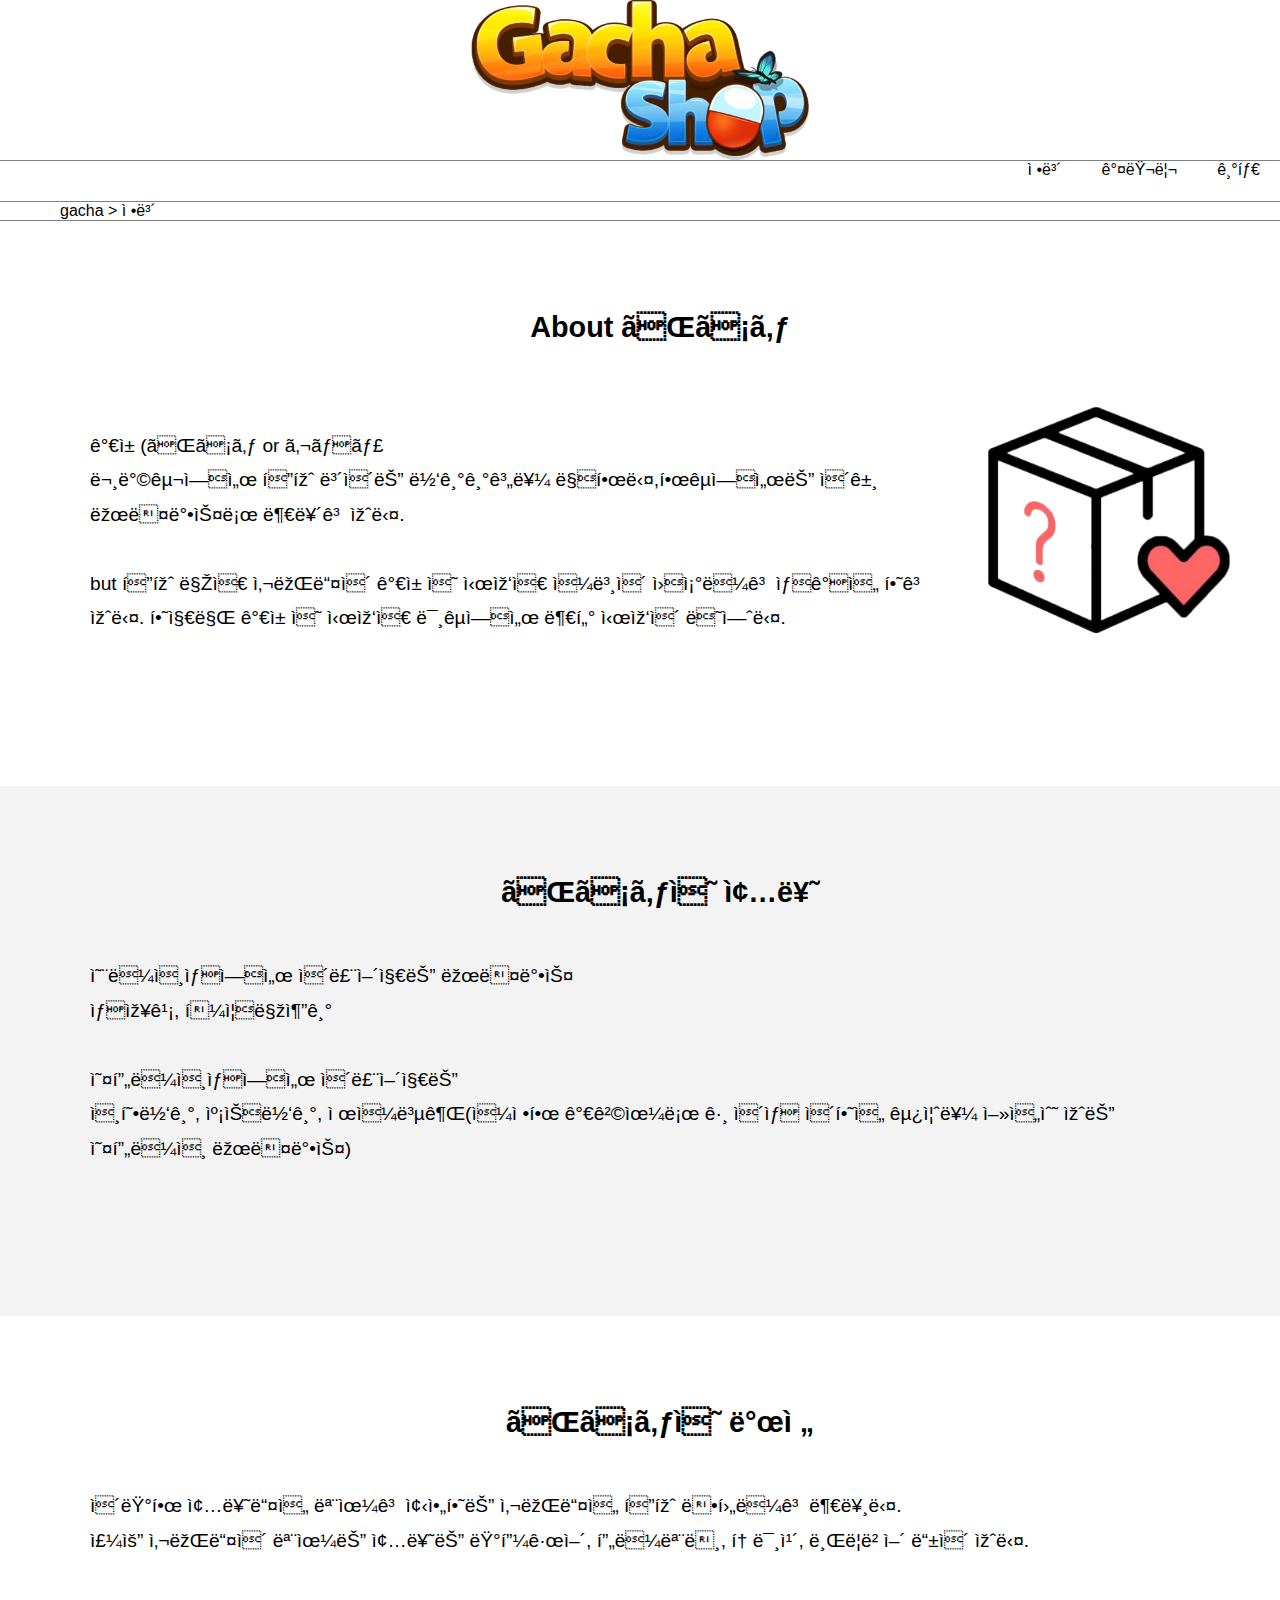
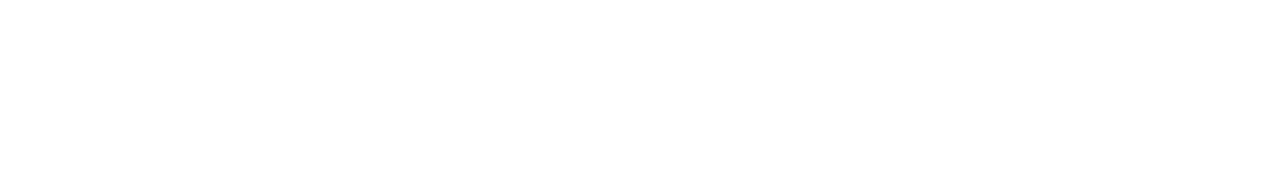
<file: html/gacha.html>
<!doctype html>
<html>
	<head>
		<meta charset="urf-8">
		<title></title>
		<style>
			* {
          margin: 0px;
          padding: 0px;
          font-family: sans-serif;
        }
        a:hover{
			color: black;
        }
        a:link{
        	color: black
        }
        a{
        	text-decoration: none;
        	color: black;
        }
        .container{

            height: 100vh;
        }

			.main{
				width: 100%;
				height: 160px;
				border-bottom: 1px solid gray;
				text-align: center;
			}
			.main img{
				height: 160px;
				object-fit:cover;

			}
			.gnb{
				width: 100%;
				height: 40px;
			}

			.gnb ul li{
				display: inline-block;
				float: right;
				padding: 0 20px;
			}
			section {
			  width:100vw;
			  position:relative;
			}
			section:nth-child(odd) {
			  background-color:#f3f3f4;
			}
			.section-title {
			  margin:30px auto 50px auto;
			}
			.section-title h3{
			  font-size:1.8em;
			  text-align: center;
			}
			.wrapper {
			  padding-top:60px;
			  padding-bottom:150px;
			  padding-left: 40px;
			  background:transparent;
			}

			}.intro {
			  padding:20px 50px;
			}
			.text {
			  padding-left:50px;
			  padding-right:50px;
			}
			.text h3 {
			  font-size:1.6em;
			  margin-bottom:50px;
			}
			.text p {
			  font-size:1.2em;
			  line-height: 1.8;

			}
			.showpages{
				color: black;
				margin-top: 0px;
				padding-left: 60px;
				border-bottom: 1px solid gray;
				border-top: 1px solid gray;
			}
			.about{
				background:gray;

			}
			.text p img{
			top: 20px;
			}
		</style>
	</head>
	<body>
		<div class="container">
			<header class="main">
				<a href="./project.html"><img src="../img/gacha2.png"></a>
			</header>
			<div class="gnb">
				<ul>
					<li><a href="./reference.html">기타</a></li>
					<li><a href="./gallery.html">갤러리</a></li>
					<li><a href="gacha.html">정보</a></li>
				</ul>
			</div>
			<div class="showpages">
				<p>gacha > 정보 </p>
			</div>
			 <section>
			    <div class="wrapper">
			      <header class="section-title">
			        <h3>About がちゃ</h3>
			      </header>
			      <div class="intro">
			        <div class="text">
			          <p><img src="../img/random.png" width="250" align="right"><br>가챠(がちゃ or ガチャ<br>문방구에서 흔히 보이는 뽑기기계를 말한다,한국에서는 이걸 랜덤박스로 부르고 있다. <br><br> but 흔히 많은 사람들이 가챠의 시작은 일본이 원조라고 생각을 하고 있다. 하지만 가챠의 시작은 미국에서 부터 시작이 되었다. </p>
			        </div>
			      </div>
			    </div>
			  </section>
			   <section>
			    <div class="wrapper">
			    	<header class="section-title">
			        	<h3>がちゃ의 종류</h3>
			      	</header>
			      <div class="intro">
			        <div class="text">
			          <p>
			          	온라인상에서 이루어지는 랜덤박스<br>상장깡, 퍼즐맞추기 <br><br> 오프라인상에서 이루어지는 <br> 인형뽑기, 캡슐뽑기, 제일복권(일정한 가격으로 그 이상 이하을 굿즈를 얻을수 있는 오프라인 랜덤박스)
			          </p>
			        </div>
			      </div>
			    </div>
			  </section>
			  <section>
			    <div class="wrapper">
			    	<header class="section-title">
			        	<h3> がちゃ의 발전</h3>
			      	</header>
			      <div class="intro">
			        <div class="text">
			          <p>
			          	이런한 종류들을 모으고 좋아하는 사람들을 흔히 덕후라고 부른다. <br> 주요 사람들이 모으는 종류는 런피규어, 프라모델, 토미카, 브릭베어 등이 있다.
			          	<br>

			          	<br><br>

			        </div>
			      </div>
			    </div>
			  </section>

		</div>
	</body>
</html>
</file>
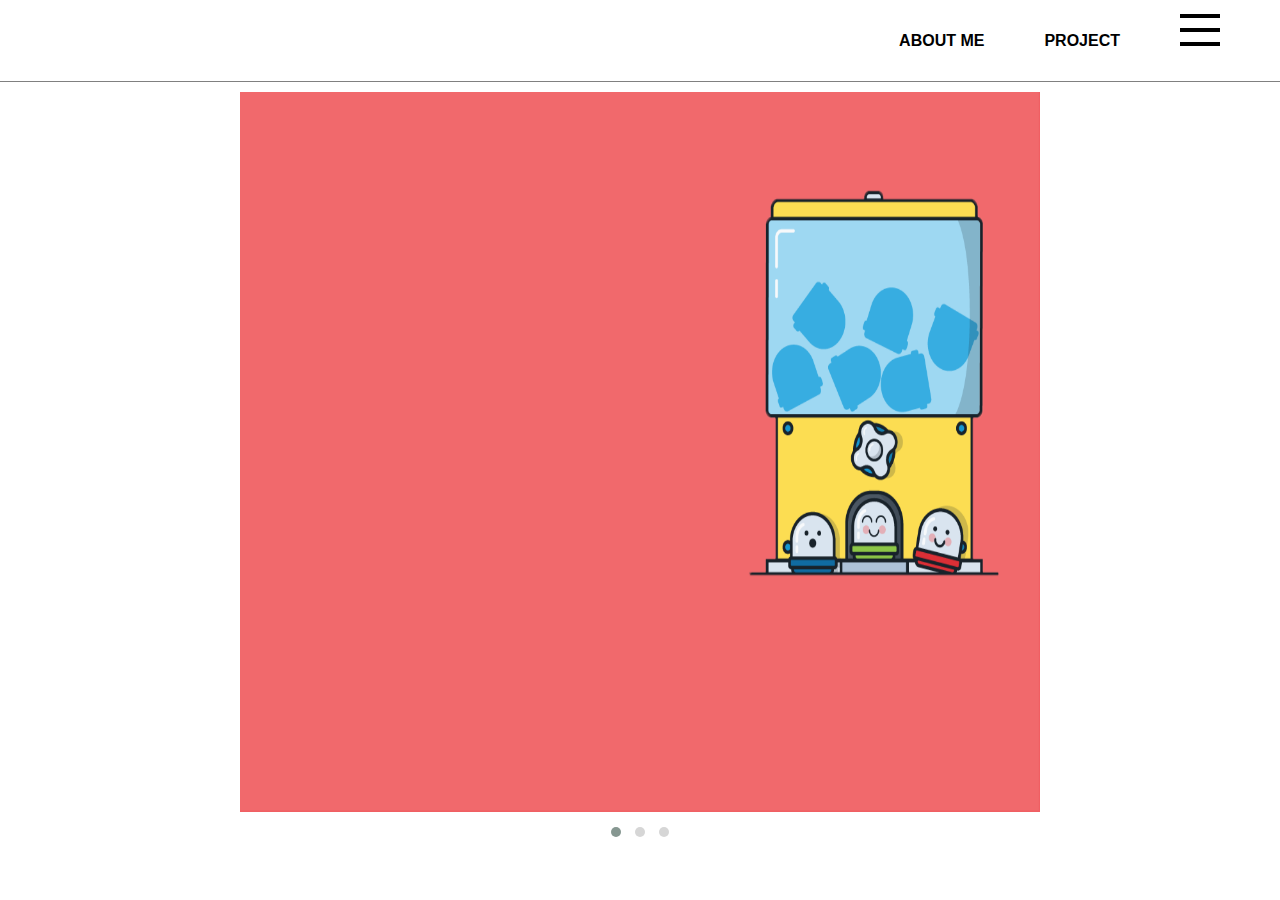
<file: html/project.html>
<!doctype html>
<html>
	<head>
		<meta charset="utf-8" />
		<title></title>
		  <link rel="stylesheet" type="text/css" href="../css/css-reset.css">
	  	<link rel="stylesheet" type="text/css" href="../css/top-scroll.css"> 
	    <link rel="stylesheet" type="text/css" href="../css/hamburger.css">
      <link rel="stylesheet" type="text/css" href="../css/hamburger2.css"> 
      <link rel="stylesheet" type="text/css" href="../css/owl.carousel.css">
      <link rel="stylesheet" type="text/css" href="../css/owl.theme.default.css">
      <link rel="stylesheet" type="text/css" href="../css/style.css">
    <style>
     .container{
          display: block;
          height: 100vh;
            
        }
        .content{
          height: 100px;
          margin-top: 10px;
          margin-right: auto;
          margin-left: auto;
          width: 800px;
          
        }
        #owl-demo .item img{
            height: 80vh;
        }
         .con,
    .special-con {
      cursor: pointer;
      display: inline-block;
    }

    .bar {
      display: block;
      height: 4px;
      width: 40px;
      background: black;
      margin: 10px auto;
    }

    .con {
      width: auto;
      margin: 0 auto;
      -webkit-transition: all .7s ease;
      -moz-transition: all .7s ease;
      -ms-transition: all .7s ease;
      -o-transition: all .7s ease;
      transition: all .7s ease;
    }

    .col {
      display: inline-block;
      width: 24%;
      text-align: center;
      height: auto;
      position: relative;
    }

    </style>
   
	</head>
	<body>
      <div class="container">
        <div class="top_bar"> 
          <nav class="gnb">
            <ul>
              <li class="item"><a href="./aboutMe.html">about me</a></li>
              <li class="item"><a href="./project.html">project</a></li>
              <li class="item"><a href="#" class="openBtn button">
                <div class="col">
                  <div class="con">
                    <div class="bar arrow-top-r"></div>
                    <div class="bar arrow-middle-r"></div>
                    <div class="bar arrow-bottom-r"></div>
                  </div>
                </div>
              </a>
            </li>
            </ul>   
          </nav>    
        </div>

        <div class="content"> 
            <div id="owl-demo" class="owl-carousel owl-theme"> 
              <div class="item">
                <a href="./gacha.html"><img src="../img/gacha.png"></a>
              </div>
              <div class="item"><img src="../img/wow.jpg"></div>
              <div class="item"><iframe width="800" height="500" src="https://www.youtube.com/embed/YTELOrBg9wo" frameborder="0" allow="autoplay; encrypted-media" allowfullscreen></iframe></div>
            </div>
        </div>

          <div id="nav" class="overlay">
              <a href="#" class="closeBtn "onclick="closeNav()">&times;</a>
            <div class="overlay__content">
              <a href="../index.html">home</a>
              <a href="./aboutMe.html">about</a>
              <a href="./project.html">project</a>
            </div>
          </div>
               
          <script src="https://cdnjs.cloudflare.com/ajax/libs/jquery/3.3.1/jquery.min.js"></script>
          <script src="../js/hamburger.js"></script>
          <script src="../js/owl.carousel.min.js"></script>
          <script src="../js/owl.autoplay.js"></script>
          <script src="../js/owl.navigation.js"></script>
         <script>
         $(document).ready(function() {
            $("#owl-demo").owlCarousel({
               items:1,
               singleItem:true,
                navigation : true, // Show next and prev buttons
                slideSpeed : 300,
                paginationSpeed : 400,
                // "singleItem:true" is a shortcut for:
                // items : 1, 
                // itemsDesktop : false,
                // itemsDesktopSmall : false,
                // itemsTablet: false,
                // itemsMobile : false
            });
          });
         </script>
      </body>
      </div>
</html>
</file>
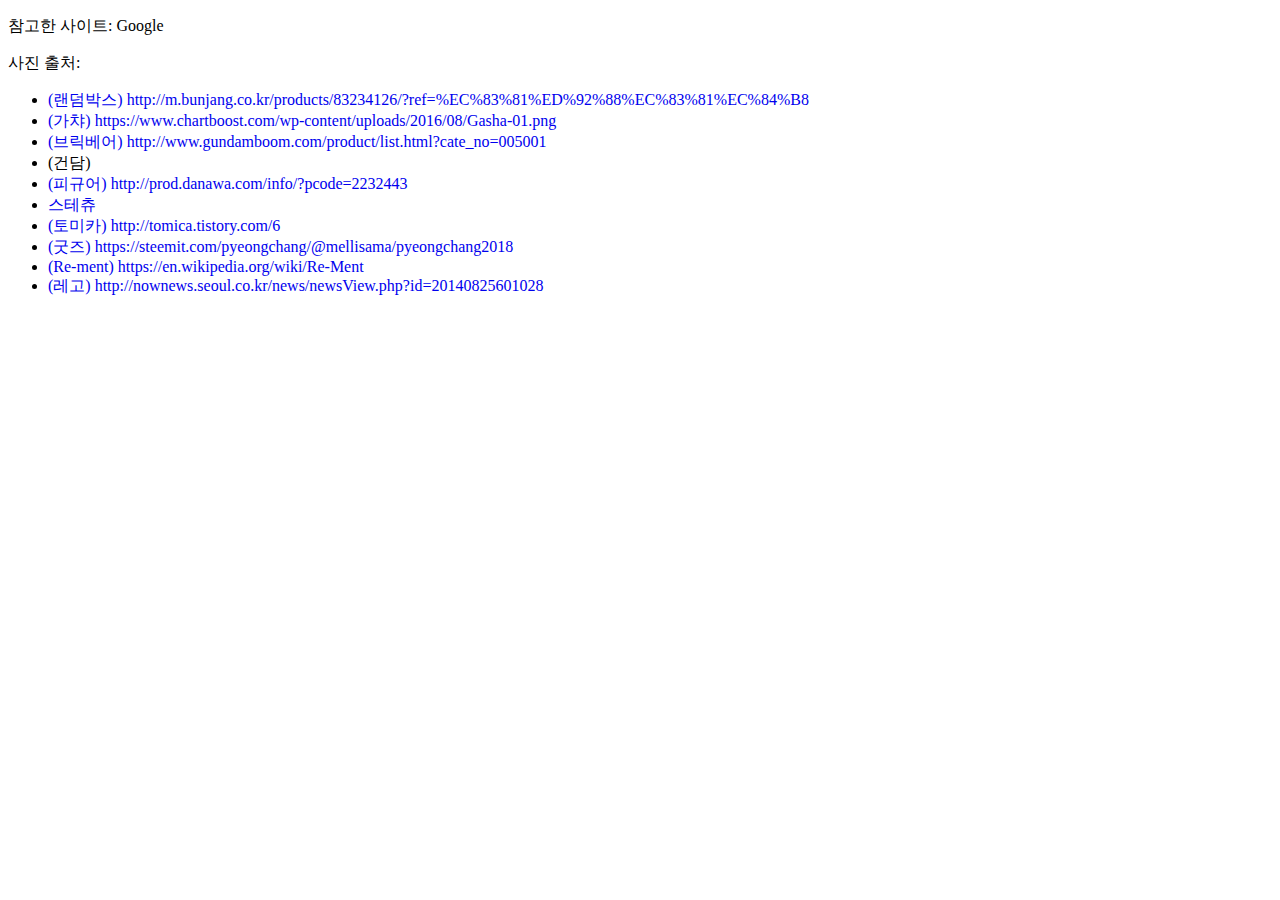
<file: html/reference.html>
<!doctype html>
<html>
	<head>
		<meta charset="utf-8">
		<title></title>
		<style>
			*{
				text-decoration: none;
			}
		</style>
	</head>
	<body>
		<p>참고한 사이트: Google<br></p>
		<p>사진 출처:
			<ul>
				<li>
					<a href="http://m.bunjang.co.kr/products/83234126/?ref=%EC%83%81%ED%92%88%EC%83%81%EC%84%B8">
					(랜덤박스) http://m.bunjang.co.kr/products/83234126/?ref=%EC%83%81%ED%92%88%EC%83%81%EC%84%B8
					</a>
				</li>
				<li>
					<a href="http://www.chartboost.com/blog/2016/08/getting-gacha-right-tips-for-creating-successful-in-game-lotteries/">
					(가챠) https://www.chartboost.com/wp-content/uploads/2016/08/Gasha-01.png
					</a>
				</li>
				<li>
					<a href="http://www.gundamboom.com/product/list.html?cate_no=005001">
						(브릭베어) http://www.gundamboom.com/product/list.html?cate_no=005001
					</a>
				</li>
				<li>
					<a 즈ref="https://www.vingle.net/posts/1835271-1-550-%25EB%258D%25B4%25EB%2593%259C%25EB%25A1%259C-%25EB%25B9%2584%25EC%259B%2580-%25EB%258F%2584%25EC%2583%2589">
					(건담)
					</a>
				</li>
				<li>
					<a href="http://prod.danawa.com/info/?pcode=2232443">
						(피규어) http://prod.danawa.com/info/?pcode=2232443
					</a>
				</li>
				<li>
					<a href="http://m.inven.co.kr/board/powerbbs.php?come_idx=3715&l=8964&category=%EC%99%84%EA%B5%AC%2F%EA%B5%BF%EC%A6%88">
						스테츄
					</a>
				</li>
				<li>
					<a href="http://tomica.tistory.com/6">
						(토미카) http://tomica.tistory.com/6
					</a>
				</li>
				<li>
					<a href="https://steemit.com/pyeongchang/@mellisama/pyeongchang2018">
						(굿즈) https://steemit.com/pyeongchang/@mellisama/pyeongchang2018
					</a>
				</li>
				<li>
					<a href="https://en.wikipedia.org/wiki/Re-Ment">
						(Re-ment) https://en.wikipedia.org/wiki/Re-Ment
					</a>
				</li>
				<li>
					<a href="http://nownews.seoul.co.kr/news/newsView.php?id=20140825601028">
						(레고) http://nownews.seoul.co.kr/news/newsView.php?id=20140825601028
					</a>
				</li>
			</ul>
		</p>
	</body>
</html>
</file>
<file: css/top-scroll.css>
.top_bar {
          width: 100%;
          height: 80px;
          background: rgba(0,0,0, 0);
          border-top: 1px solid rgba(255,255,255, .2);
          border-bottom: 1px solid gray;
          position: sticky;
          position: -webkit-sticky;
          top:0;
        }

        .gnb ul{
          display: flex;
          margin: 0;
          padding: 0 30px;
          float: right;
        }

        .gnb ul li{
          list-style: none;
        }

        .gnb ul .item a{
          display: block;
          color: black;
          padding: 0 30px;
          text-decoration: none;
          text-transform: uppercase;
          font-weight: bold;
          line-height: 80px;
        }
        
        .col{
          margin-top: 3px;
        }

        .openBtn{
          height: 80px;
        }
</file>
<file: css/hamburger.css>
.apply-to-body{
	overflow: hidden;
}

.overlay__content{
	position: relative;
	top: 25%;
	width: 100%;
	text-align: center;
	margin-top: 30px;
}

.overlay a{
	padding: 10px;
	color: #ccc;
	font-size: 40px;
	text-decoration: none;
	display: block;
}

.overlay a:hover{
	color: #fff;
}

.overlay .closeBtn{
	position: absolute;
	top: 20px;
	right: 50px;
	font-size: 50px;
}
</file>
<file: css/hamburger2.css>
.overlay{
	position: fixed;
	left: 0;
	top: 0;
	width: 100%;
	height: 0%;
	background: gray;
	overflow-x:hidden;
	z-index: 5;
	transition: all 0.5s;
}
</file>
<file: css/style.css>
html body{
          margin: 0px;
          padding: 0px;
          font-family: sans-serif;
        }
</file>
